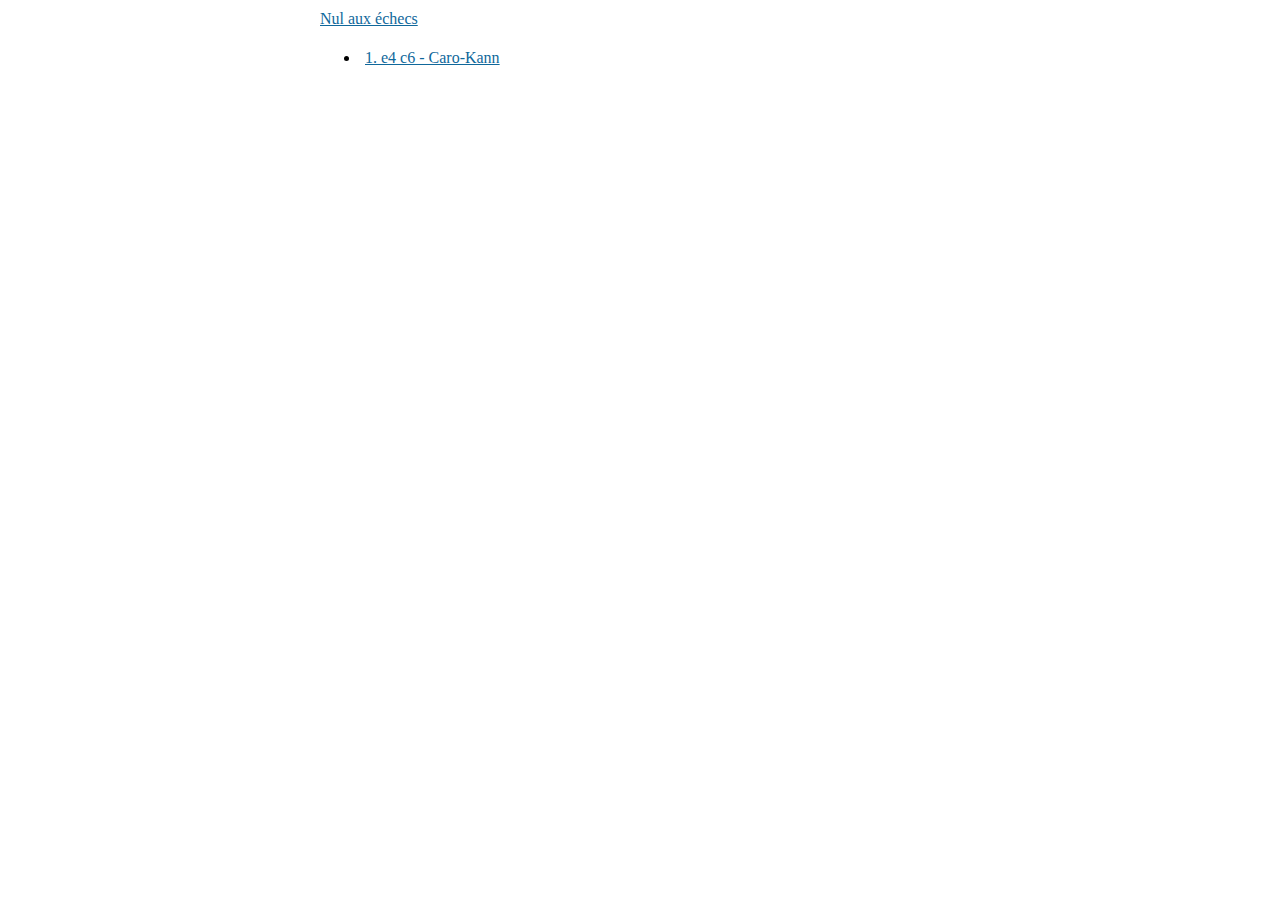
<file: index.html>
<!DOCTYPE html>
<html lang="en">
<head>
    <meta charset="UTF-8">
    <meta name="viewport" content="width=device-width, initial-scale=1.0">
    <title>Nul aux échecs</title>
    <link rel="stylesheet" href="/assets/styles/font.css" type="text/css">
    <link rel="stylesheet" href="/assets/styles/main.css" type="text/css">
    <link rel="stylesheet" href="/assets/styles/title.css" type="text/css">
    <link rel="stylesheet" href="/assets/styles/list.css" type="text/css">
    <link rel="stylesheet" href="/assets/styles/blockquote.css" type="text/css">
    <link rel="stylesheet" href="/assets/styles/figure.css" type="text/css">
</head>
<body>
    <header><a href="/">Nul aux échecs</a></header>
    <ul class="posts">
        
            <li><a href="posts/1-e4-c6---caro-kann/">1. e4 c6 - Caro-Kann</a></li>
        
    </ul>
</body>
</html>
</file>
<file: assets/styles/font.css>
@font-face {
    font-family: Luciole;
    src: url("/assets/fonts/Luciole-Regular.ttf");
}

:root {
    --title-font-family: Luciole,Helvetica,Arial,sans-serif;
    --content-font-family: Georgia,"Times New Roman",Times,serif;
}

body {
    font-family: var(--content-font-family);
}

h1, h2, h3, h4, h5, h6 {
    font-family: var(--title-font-family);
}
</file>
<file: assets/styles/main.css>
:root {
    --main-color: #10689b;
    --main-font-color: white;
    --main-color-lighten: #6fb2da;

    --spacing-sm: 5px;
    --spacing-md: 10px;
    --spacing-lg: 20px;

    --font-size: 16px;
    --font-color: #111;

    --max-body-width: 40rem;
}

body {
    max-width: var(--max-body-width);
    margin: var(--spacing-md) auto;
}

p {
    margin: 1.25em;
}

a {
    --link-color: var(--main-color);
    color: var(--link-color);
}

img {
    max-width: 100%;
}

pre {
    overflow-x: auto;
}

header .icon {
    height: 1.3em;
}
</file>
<file: assets/styles/title.css>
h1, h2, h3, h4, h5, h6, h7 {
    --title-width: 85%;
    --title-arrow-width: calc(100% - 20px);
}

h1 {
    --font-color: var(--main-color);

    color: var(--font-color);
    align-self: center;
}

h2 {
    --background-color: var(--main-color);
    --font-color: var(--main-font-color);

    background-color: var(--background-color);
    color: var(--font-color);
    padding: var(--spacing-lg);
    width: var(--title-width);
    clip-path: polygon(0% 0%, var(--title-arrow-width) 0, 100% 50%, var(--title-arrow-width) 100%, 0% 100%);
}

h2 a {
    --link-color: var(--main-font-color);
}
</file>
<file: assets/styles/list.css>
li {
    padding: var(--spacing-sm);
}
</file>
<file: assets/styles/blockquote.css>
blockquote {
    --background-color: var(--main-color);
    --border-color: var(--main-color-lighten);
    --font-color: var(--main-font-color);

    background-color: var(--background-color);
    border-left: var(--spacing-md) solid var(--border-color);
    padding: var(--spacing-sm);

    font-style: italic;
    color: var(--font-color);
}

blockquote a {
    --link-color: var(--main-font-color);
}
</file>
<file: assets/styles/figure.css>
figure>img {
    max-width: 100%;
}

figcaption {
    --font-color: var(--main-color);

    color: var(--font-color);
    font-family: var(--title-font-family);
    font-weight: bold;
    padding: var(--spacing-sm);
}
</file>
